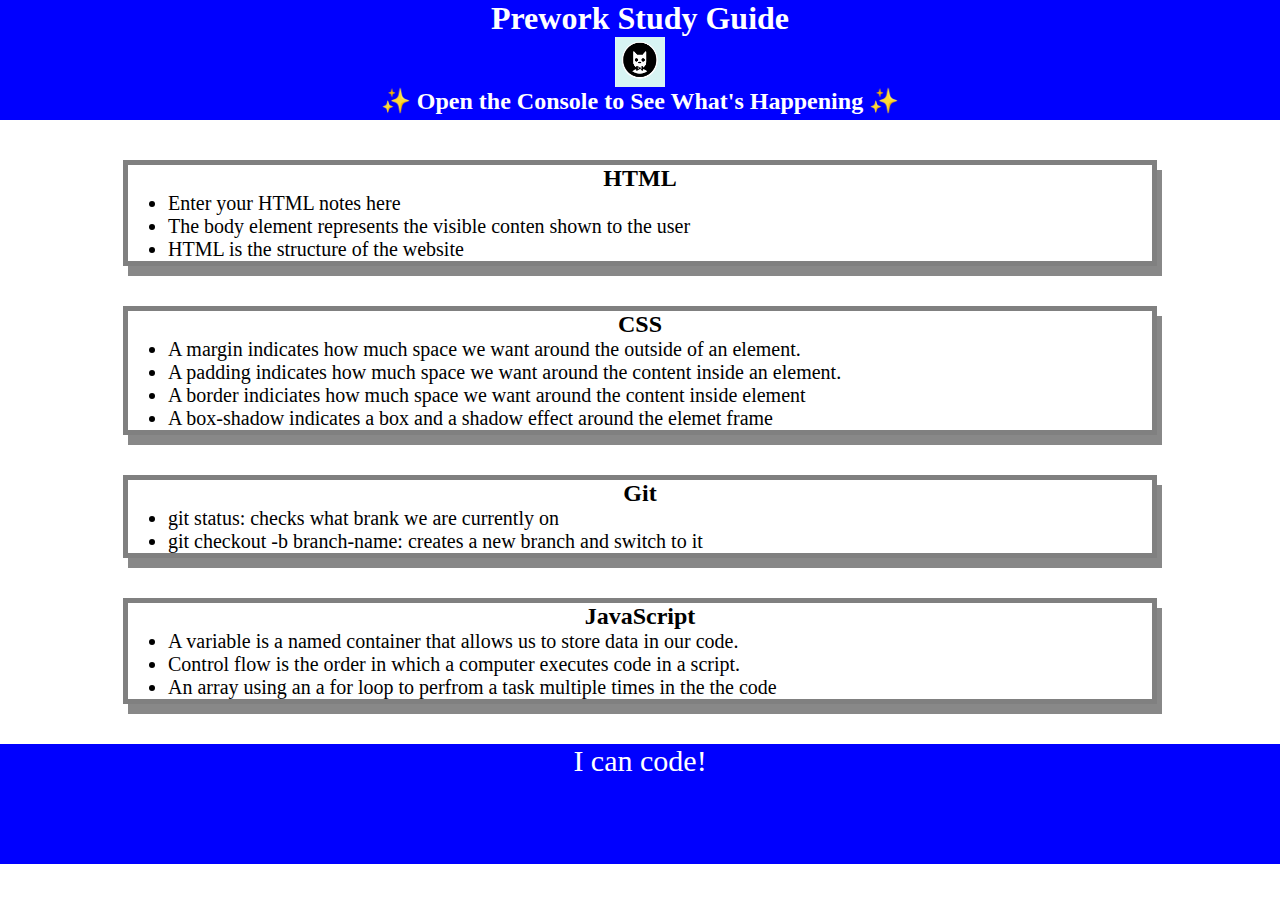
<file: index.html>
<!DOCTYPE html>
<html lang="en">
  <head>
    <meta charset="UTF-8" />
    <meta http-equiv="X-UA-Compatible" content="IE=edge" />
    <meta name="viewport" content="width=device-width, initial-scale=1.0" />
    <link rel="stylesheet" href="./assets/style.css">
    <title>Prework Study Guide</title>
  </head>
  <body>
    <header id="top">
      <h1>Prework Study Guide</h1>
      <img src="./assets/bowtie-cat.png" alt="Profile image of cat wearing a bow tie." />
      <h2>✨ Open the Console to See What's Happening ✨</h2>
    </header>
    <main>
      <section class="card" id="html-section">
<h2> HTML</h2>
<ul>
  <li>Enter your HTML notes here</li>
  <li>The body element represents the visible conten shown to the user</li>
  <li>HTML is the structure of the website</li>
</ul>
      </section>
      <section class="card" id="css-section">
<h2>CSS</h2>
<ul>
  <li>A margin indicates how much space we want around the outside of an element.</li>
  <li>A padding indicates how much space we want around the content inside an element.</li>
  <li>A border indiciates how much space we want around the content inside element</li>
  <li>A box-shadow indicates a box and a shadow effect around the elemet frame</li>
</ul>
      </section>
      <section class="card" id="git-section">
<h2>Git</h2>
<ul>
  <li>git status: checks what brank we are currently on</li>
  <li>git checkout -b branch-name: creates a new branch and switch to it</li>
</ul>
      </section>
      <section class="card" id="javascript-section">
<h2>JavaScript</h2>
<ul>
  <li>A variable is a named container that allows us to store data in our code.</li>
  <li>Control flow is the order in which a computer executes code in a script.</li>
  <li>An array using an a for loop to perfrom a task multiple times in the the code</li>
</ul>
      </section>
    </main>

    <footer>
      <p>I can code!</p>
    </footer>
    <script src="./assets/script.js"></script>
  </body>
</html>
</file>
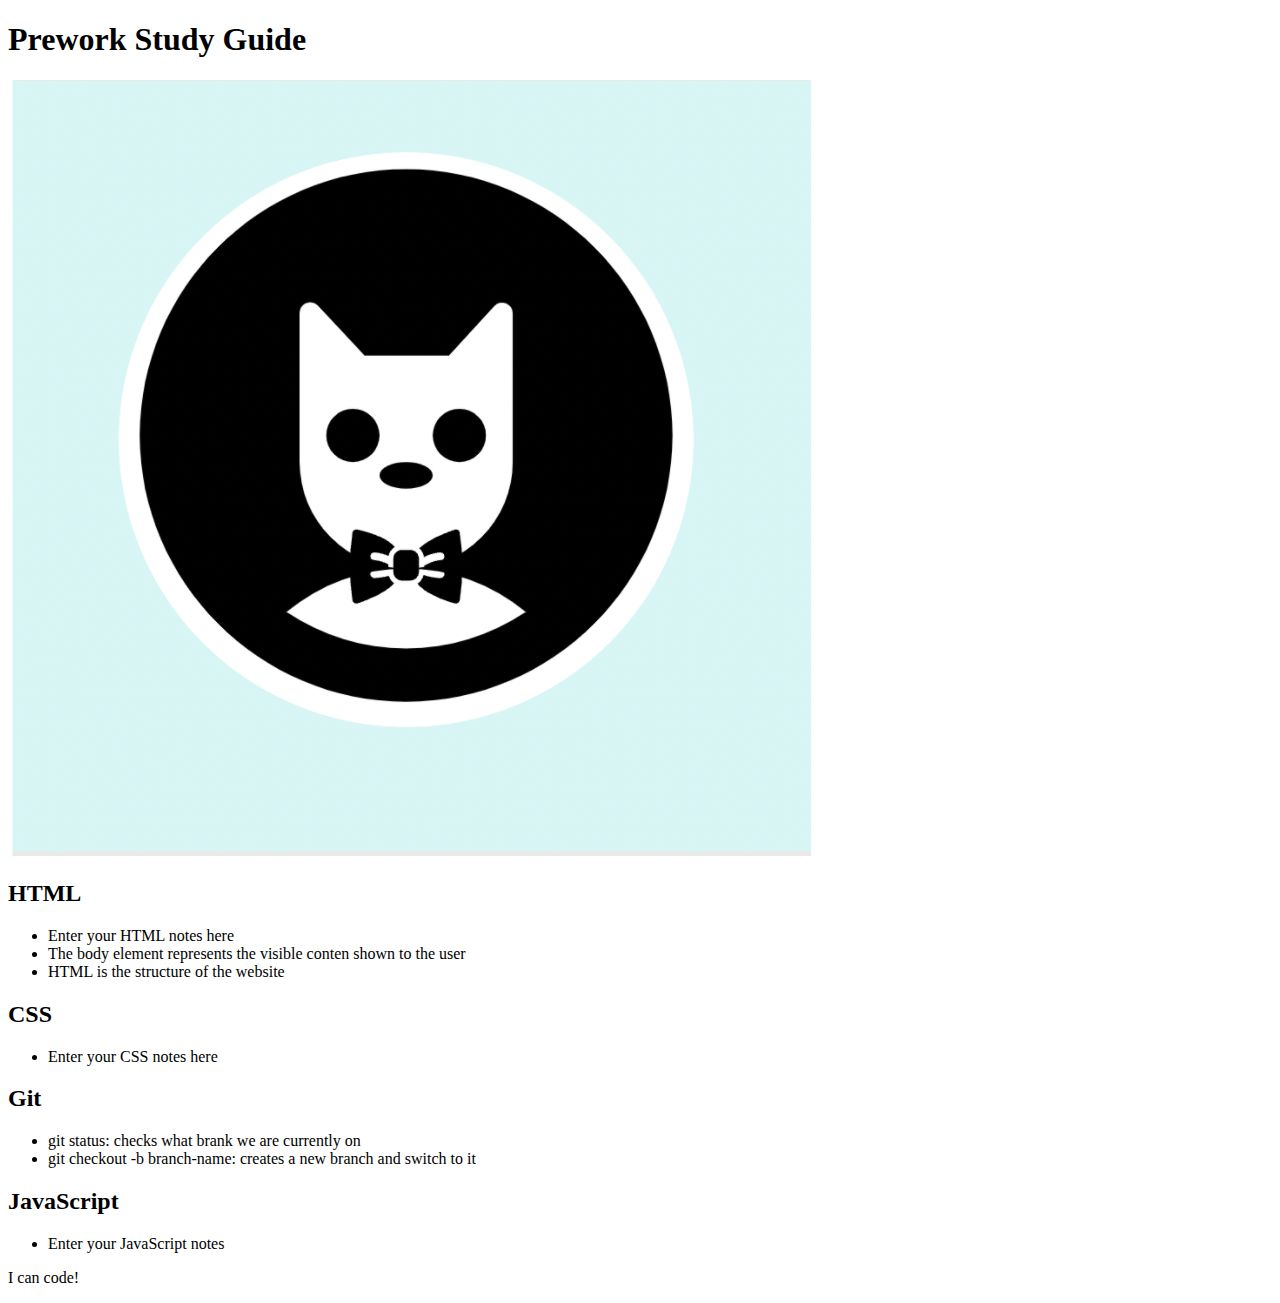
<file: prework-study-guide/index.html>
<!DOCTYPE html>
<html lang="en">
  <head>
    <meta charset="UTF-8" />
    <meta http-equiv="X-UA-Compatible" content="IE=edge" />
    <meta name="viewport" content="width=device-width, initial-scale=1.0" />
    <title>Prework Study Guide</title>
  </head>
  <body>
    <header id="top">
      <h1>Prework Study Guide</h1>
      <img src="./assets/bowtie-cat.png" alt="Profile image of cat wearing a bow tie." />
    </header>
    <main>
      <section class="card" id="html-section">
<h2> HTML</h2>
<ul>
  <li>Enter your HTML notes here</li>
  <li>The body element represents the visible conten shown to the user</li>
  <li>HTML is the structure of the website</li>
</ul>
      </section>
      <section class="card" id="css-section">
<h2>CSS</h2>
<ul>
  <li>Enter your CSS notes here</li>
</ul>
      </section>
      <section class="card" id="git-section">
<h2>Git</h2>
<ul>
  <li>git status: checks what brank we are currently on</li>
  <li>git checkout -b branch-name: creates a new branch and switch to it</li>
</ul>
      </section>
      <section class="card" id="javascript-section">
<h2>JavaScript</h2>
<ul>
  <li>Enter your JavaScript notes</li>
</ul>
      </section>
    </main>

    <footer>
      <p>I can code!</p>
    </footer>
  </body>
</html>
</file>
<file: assets/style.css>
* {
    margin: 0;
    padding: 0;
}

header,
footer {
    width: 100%;
    height: 120px;
    background-color: blue;
    color: white;
}

h1,
h2 {
    text-align: center;
}

img {
    display: block;
    height: 50px;
    width: 50px;
    margin-left: auto;
    margin-right: auto;
}

ul {
    padding-left: 40px;
    font-size: 20px;
}

p {
    text-align: center;
    font-size: 30px;
  }
  .card {
    width: 80%;
    margin: 40px auto;
    border: 5px solid gray;
    box-shadow: 5px 10px #888888;
  }
</file>
